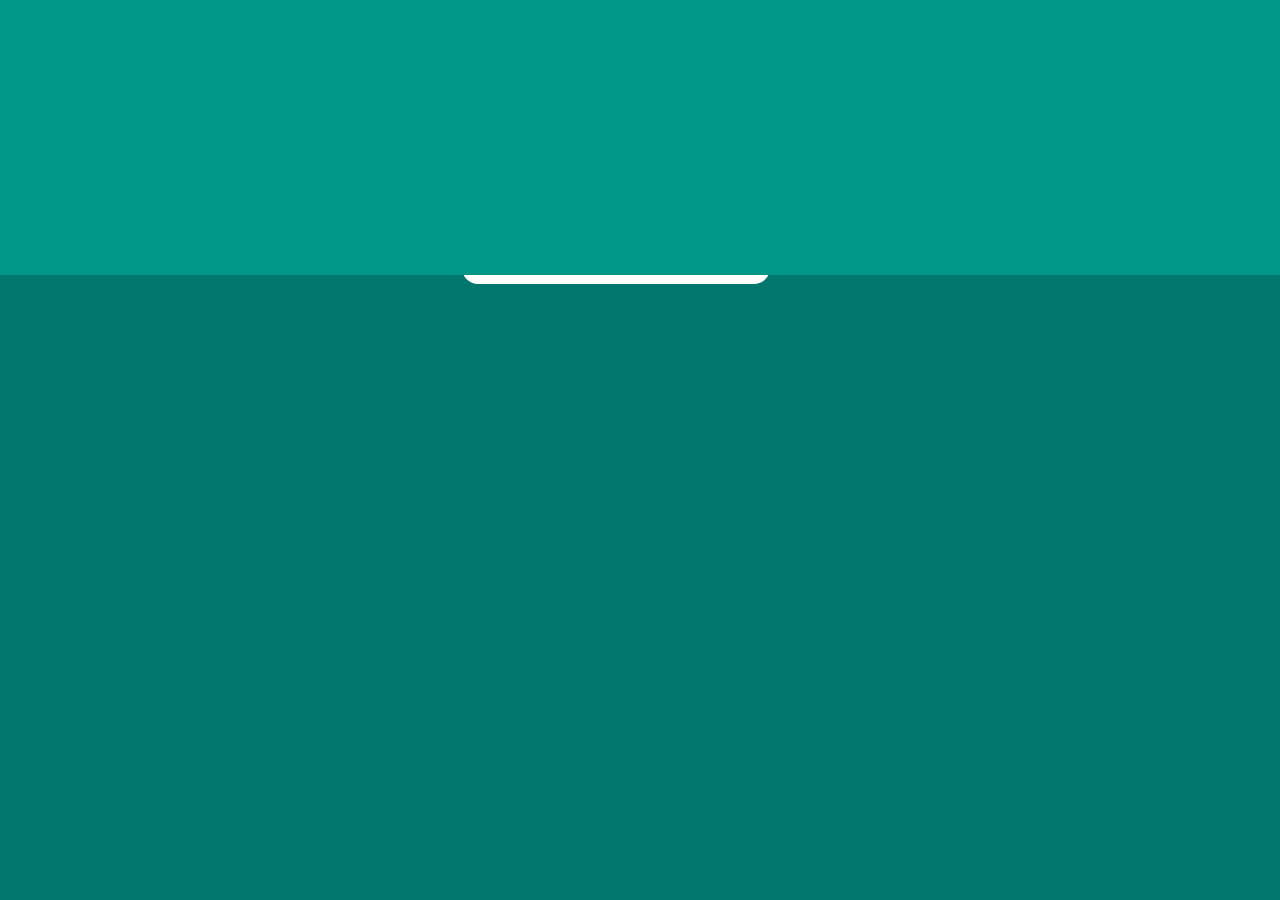
<file: static/success.html>
<!DOCTYPE html>
<html lang="en">
<head>
  <meta charset="utf-8" />
  <title>Payment Succeeded</title>
  <meta name="description" content="Your subscription is now active" />

  <link rel="icon" href="favicon.ico" type="image/x-icon" />
  <link rel="stylesheet" href="css/normalize.css" />
  <link rel="stylesheet" href="css/global.css" />

  <script src="success.js" defer></script>
</head>
<body>
  <div class="togethere-background"></div>
  <div class="sr-root">
    <div class="sr-main">
      <div class="sr-payment-summary completed-view">
        <h1>Your payment succeeded!</h1>
        <h4>Checkout Session details:</h4>
      </div>
      <div class="completed-view-section">
        <pre></pre>

        <button onclick="window.location.href = 'index.html';">Restart demo</button>

        <form action="/customer-portal" method="POST">
          <input type="hidden" name="sessionId" id="sessionId" />
          <button type="submit">Manage Billing</button>
        </form>
      </div>
    </div>
    <div class="sr-content"></div>
  </div>
</body>
</html>
</file>
<file: static/css/global.css>
/* Variables */
:root {
  --gray-offset: rgba(0, 0, 0, 0.03);
  --gray-border: rgba(0, 0, 0, 0.15);
  --gray-light: rgba(0, 0, 0, 0.4);
  --gray-mid: rgba(0, 0, 0, 0.7);
  --gray-dark: rgba(0, 0, 0, 0.9);
  --green-light: #E0F2F1;
  --green-mid: #009688;
  --green-dark: #00766C;
  --body-color: var(--gray-mid);
  --headline-color: var(--gray-dark);
  --accent-color: #0066f0;
  --body-font-family: -apple-system, BlinkMacSystemFont, sans-serif;
  --radius: 6px;
}

/* Base */
html {
  box-sizing: border-box;
}
* {
  box-sizing: inherit;
}
body {
  background-color: var(--green-dark);
  font-family: var(--body-font-family);
  font-size: 16px;
  color: var(--body-color);
  -webkit-font-smoothing: antialiased;
}
h1,
h2,
h3,
h4,
h5,
h6 {
  color: var(--body-color);
  margin-top: 2px;
  margin-bottom: 4px;
}
h1 {
  font-size: 27px;
  color: var(--headline-color);
}
h4 {
  font-weight: 500;
  font-size: 14px;
  color: var(--gray-light);
}

/* Layout */
.sr-root {
  display: flex;
  flex-direction: column;
  justify-content: flex-start;
  width: 100%;
  min-width: 320px;
  height: auto;
  min-height: 100vh;
  padding: 48px 20px;
}
.sr-header {
  margin-top: 64px;
  margin-bottom: 32px;
}
.sr-payment-summary {
  margin-bottom: 20px;
  text-align: center;
}
.sr-main,
.sr-content {
  display: flex;
  flex-direction: column;
  justify-content: center;
  height: 100%;
}
.sr-main {
  width: 100%;
}
.sr-content {
  display: none;
  padding-left: 48px;
}
.sr-header__logo {
  background-image: var(--logo-image);
  height: 24px;
  background-position: center;
  background-size: contain;
  background-repeat: no-repeat;
  width: 100%;
}
.sr-legal-text {
  color: var(--gray-light);
  text-align: center;
  font-size: 13px;
  line-height: 17px;
  margin-top: 12px;
}
.sr-field-error {
  color: var(--accent-color);
  text-align: left;
  font-size: 13px;
  line-height: 17px;
  margin-top: 12px;
}

/* Form */
.sr-form-row {
  margin: 16px 0;
}
label {
  font-size: 13px;
  font-weight: 500;
  margin-bottom: 8px;
  display: inline-block;
}

/* Inputs */
.sr-input,
.sr-select,
input[type="text"],
input[type="number"] {
  border: 1px solid var(--gray-border);
  border-radius: var(--radius);
  padding: 5px 12px;
  height: 44px;
  width: 100%;
  transition: box-shadow 0.2s ease;
  background: white;
  -moz-appearance: none;
  -webkit-appearance: none;
  appearance: none;
  color: #32325d;
}
.sr-input:focus,
input[type="text"]:focus,
button:focus,
.focused {
  box-shadow: 0 0 0 1px rgba(50, 151, 211, 0.3), 0 1px 1px 0 rgba(0, 0, 0, 0.07),
    0 0 0 4px rgba(50, 151, 211, 0.3);
  outline: none;
  z-index: 9;
}
.sr-input::placeholder,
input[type="text"]::placeholder,
input[type="number"]::placeholder {
  color: var(--gray-light);
}

/* Checkbox */
.sr-checkbox-label {
  position: relative;
  cursor: pointer;
}

.sr-checkbox-label input {
  opacity: 0;
  margin-right: 6px;
}

.sr-checkbox-label .sr-checkbox-check {
  position: absolute;
  left: 0;
  height: 16px;
  width: 16px;
  background-color: white;
  border: 1px solid var(--gray-border);
  border-radius: 4px;
  transition: all 0.2s ease;
}

.sr-checkbox-label input:focus ~ .sr-checkbox-check {
  box-shadow: 0 0 0 1px rgba(50, 151, 211, 0.3), 0 1px 1px 0 rgba(0, 0, 0, 0.07),
    0 0 0 4px rgba(50, 151, 211, 0.3);
  outline: none;
}

.sr-checkbox-label input:checked ~ .sr-checkbox-check {
  background-color: var(--accent-color);
  background-repeat: no-repeat;
  background-size: 16px;
  background-position: -1px -1px;
}

/* Select */
.sr-select {
  display: block;
  height: 44px;
  margin: 0;
  background-repeat: no-repeat, repeat;
  background-position: right 12px top 50%, 0 0;
  background-size: 0.65em auto, 100%;
}
.sr-select::-ms-expand {
  display: none;
}
.sr-select:hover {
  cursor: pointer;
}
.sr-select:focus {
  box-shadow: 0 0 0 1px rgba(50, 151, 211, 0.3), 0 1px 1px 0 rgba(0, 0, 0, 0.07),
    0 0 0 4px rgba(50, 151, 211, 0.3);
  outline: none;
}
.sr-select option {
  font-weight: 400;
}
.sr-select:invalid {
  color: var(--gray-light);
  background-color: rgba(0, 0, 0, 0.4);
}

/* Combo inputs */
.sr-combo-inputs {
  display: flex;
  flex-direction: column;
}
.sr-combo-inputs input,
.sr-combo-inputs .sr-select {
  border-radius: 0;
  border-bottom: 0;
}
.sr-combo-inputs > input:first-child,
.sr-combo-inputs > .sr-select:first-child {
  border-radius: var(--radius) var(--radius) 0 0;
}
.sr-combo-inputs > input:last-child,
.sr-combo-inputs > .sr-select:last-child {
  border-radius: 0 0 var(--radius) var(--radius);
  border-bottom: 1px solid var(--gray-border);
}
.sr-combo-inputs > .sr-combo-inputs-row:last-child input:first-child {
  border-radius: 0 0 0 var(--radius);
  border-bottom: 1px solid var(--gray-border);
}
.sr-combo-inputs > .sr-combo-inputs-row:last-child input:last-child {
  border-radius: 0 0 var(--radius) 0;
  border-bottom: 1px solid var(--gray-border);
}
.sr-combo-inputs > .sr-combo-inputs-row:first-child input:first-child {
  border-radius: var(--radius) 0 0 0;
}
.sr-combo-inputs > .sr-combo-inputs-row:first-child input:last-child {
  border-radius: 0 var(--radius) 0 0;
}
.sr-combo-inputs > .sr-combo-inputs-row:first-child input:only-child {
  border-radius: var(--radius) var(--radius) 0 0;
}
.sr-combo-inputs-row {
  width: 100%;
  display: flex;
}

.sr-combo-inputs-row > input {
  width: 100%;
  border-radius: 0;
}

.sr-combo-inputs-row > input:first-child:not(:only-child) {
  border-right: 0;
}

.sr-combo-inputs-row:not(:first-of-type) .sr-input {
  border-radius: 0 0 var(--radius) var(--radius);
}

/* Buttons and links */
button {
  background: var(--accent-color);
  border-radius: var(--radius);
  color: white;
  border: 0;
  padding: 12px 16px;
  margin-top: 16px;
  font-weight: 600;
  cursor: pointer;
  transition: all 0.2s ease;
  display: block;
}
button:hover {
  filter: contrast(115%);
}
button:active {
  transform: translateY(0px) scale(0.98);
  filter: brightness(0.9);
}
button:disabled {
  opacity: 0.5;
  cursor: none;
}

.sr-payment-form button,
.fullwidth {
  width: 100%;
}

a {
  color: var(--accent-color);
  text-decoration: none;
  transition: all 0.2s ease;
}

a:hover {
  filter: brightness(0.8);
}

a:active {
  filter: brightness(0.5);
}

/* Code block */
.sr-callout {
  background: var(--gray-offset);
  padding: 12px;
  border-radius: var(--radius);
  max-height: 200px;
  overflow: auto;
}
code,
pre {
  font-family: "SF Mono", "IBM Plex Mono", "Menlo", monospace;
  font-size: 12px;
}

/* Stripe Element placeholder */
.sr-card-element {
  padding-top: 12px;
}

/* Responsiveness */
@media (min-width: 720px) {
  .sr-root {
    flex-direction: row;
    justify-content: center;
    padding: 0;
  }

  .sr-header__logo {
    background-position: left top;
  }

  .sr-payment-summary {
    text-align: left;
  }

  .sr-content {
    display: block;
  }

  .sr-main {
    width: auto;
  }
}

/* Pasha styles – Brand-overrides, can split these out */
:root {
  --accent-color: var(--green-dark);
  --headline-color: #ffffff;
  --logo-image: url("data:image/svg+xml,%3Csvg width='32' height='28' viewBox='0 0 16 14' fill='none' xmlns='http://www.w3.org/2000/svg'%3E%3Cpath fill-rule='evenodd' clip-rule='evenodd' d='M7.40358 1.55571L7.722 1.87582L3.30011 6.32961L3.57398 6.60538C4.70712 7.74639 6.54431 7.74639 7.67745 6.60538L9.4193 4.85144C9.61768 4.65441 9.93426 4.6555 10.1288 4.85144L13.648 8.39482L8.70576 13.3727C8.31658 13.7646 7.68342 13.7668 7.29155 13.3776L7.28666 13.3727L1.47736 7.52309C-0.15912 5.87524 -0.15912 3.20355 1.47736 1.55571C3.11384 -0.0921372 5.7671 -0.0921372 7.40358 1.55571Z' fill='white' stroke='%23009688' stroke-width='0.5'%3E%3C/path%3E%3Cpath fill-rule='evenodd' clip-rule='evenodd' d='M9.4191 4.2999L7.40339 6.32961C6.4215 7.31832 4.82955 7.31832 3.84766 6.32961L8.58863 1.55571C10.2251 -0.0921372 12.8784 -0.0921372 14.5149 1.55571C16.1513 3.20355 16.1513 5.87524 14.5149 7.52309L13.9222 8.11982L10.1287 4.2999C9.93407 4.10396 9.61749 4.10287 9.42155 4.29745C9.42073 4.29826 9.41992 4.29908 9.4191 4.2999Z' fill='white' stroke='%23009688' stroke-width='0.5'%3E%3C/path%3E%3C/svg%3E");
}

.togethere-background {
  position: fixed;
  top: 0;
  left: 0;
  right: 0;
  background-color: var(--green-mid);
  height: 275px;
}

.sr-header__logo:after {
  content: "togethere";
  padding-left: 32px;
  display: block;
  color: white;
  font-size: 22px;
  font-weight: 600;
}

.sr-main h1 {
  font-size: x-large;
  color: #ffffff;
  font-weight: 600;
  margin-bottom: 32px;
  text-align: center;
}

.price-table-container {
  display: flex;
  box-shadow: 0 2px 5px 0 rgba(60, 66, 87, .08), 0 1px 1px 0 rgba(0, 0, 0, .12);
}

.price-table-container section {
  border-radius: 6px;
  padding: 32px 28px;
  display: flex;
  flex-direction: column;
  align-items: center;
  width: 300px;
  background-color: #ffffff;
}

.price-table-container section:first-of-type {
  border-top-right-radius: 0px;
  border-bottom-right-radius: 0px;
  border-right: 1px solid #efefef;
}

.price-table-container section:last-of-type {
  border-bottom-left-radius: 0px;
  border-top-left-radius: 0px;
}

.price-table-container button {
  background-color: #F0F0F0;
  color: #000000;
  border-radius: 64px;
  padding-top: 8px;
  padding-bottom: 8px;
}

.price-table-container button:hover {
  background-color: #d6d6d6;
  filter: none;
}

.price-table-container .name {
  color: #7F7F7F;
  font-size: large;
  margin-top: 8px;
  text-align: center;
}

.price-table-container .price {
  color: #000000;
  font-size: xx-large;
  font-weight: 600;
  margin-bottom: 8px;
  margin-top: 8px;
  text-align: center;
}

.price-table-container .duration {
  color: #969696;
  font-size: smaller;
  text-align: center;
}

.error-message {
  background-color: #000;
  color: #fff;
  display: none;
  font-weight: bold;
  left: 0;
  padding: 10px;
  position: fixed;
  text-align: center;
  top: 0;
  width: 100%;
}

.completed-view-section {
  background-color: white;
  border-radius: 16px;
  padding: 20px;
}

/* todo: spinner/processing state, errors, animations */

.spinner,
.spinner:before,
.spinner:after {
  border-radius: 50%;
}
.spinner {
  color: #ffffff;
  font-size: 22px;
  text-indent: -99999px;
  margin: 0px auto;
  position: relative;
  width: 20px;
  height: 20px;
  box-shadow: inset 0 0 0 2px;
  -webkit-transform: translateZ(0);
  -ms-transform: translateZ(0);
  transform: translateZ(0);
}
.spinner:before,
.spinner:after {
  position: absolute;
  content: "";
}
.spinner:before {
  width: 10.4px;
  height: 20.4px;
  background: var(--accent-color);
  border-radius: 20.4px 0 0 20.4px;
  top: -0.2px;
  left: -0.2px;
  -webkit-transform-origin: 10.4px 10.2px;
  transform-origin: 10.4px 10.2px;
  -webkit-animation: loading 2s infinite ease 1.5s;
  animation: loading 2s infinite ease 1.5s;
}
.spinner:after {
  width: 10.4px;
  height: 10.2px;
  background: var(--accent-color);
  border-radius: 0 10.2px 10.2px 0;
  top: -0.1px;
  left: 10.2px;
  -webkit-transform-origin: 0px 10.2px;
  transform-origin: 0px 10.2px;
  -webkit-animation: loading 2s infinite ease;
  animation: loading 2s infinite ease;
}
@-webkit-keyframes loading {
  0% {
    -webkit-transform: rotate(0deg);
    transform: rotate(0deg);
  }
  100% {
    -webkit-transform: rotate(360deg);
    transform: rotate(360deg);
  }
}
@keyframes loading {
  0% {
    -webkit-transform: rotate(0deg);
    transform: rotate(0deg);
  }
  100% {
    -webkit-transform: rotate(360deg);
    transform: rotate(360deg);
  }
}

/* Custom */
.sr-container {
  display: flex;
}

.quantity-setter {
  display: flex;
  justify-content: center;
  margin-top: 20px;
}

.quantity-setter input {
  border-radius: 0;
  width: 50px;
  padding: 0;
  text-align: center;
}

.quantity-setter .increment-btn {
  margin-top: 0;
  border-radius: 0;
  border: 1px solid var(--accent-color);
}

input[type="number"]::-webkit-inner-spin-button,
input[type="number"]::-webkit-outer-spin-button {
  -webkit-appearance: none;
  margin: 0;
}

/* Animated form */

.sr-root {
  animation: 0.4s form-in;
  animation-fill-mode: both;
  animation-timing-function: ease;
}

.sr-payment-form .sr-form-row {
  animation: 0.4s field-in;
  animation-fill-mode: both;
  animation-timing-function: ease;
  transform-origin: 50% 0%;
}

/* need saas for loop :D  */
.sr-payment-form .sr-form-row:nth-child(1) {
  animation-delay: 0;
}
.sr-payment-form .sr-form-row:nth-child(2) {
  animation-delay: 60ms;
}
.sr-payment-form .sr-form-row:nth-child(3) {
  animation-delay: 120ms;
}
.sr-payment-form .sr-form-row:nth-child(4) {
  animation-delay: 180ms;
}
.sr-payment-form .sr-form-row:nth-child(5) {
  animation-delay: 240ms;
}
.sr-payment-form .sr-form-row:nth-child(6) {
  animation-delay: 300ms;
}
.hidden {
  display: none;
}

@keyframes field-in {
  0% {
    opacity: 0;
    transform: translateY(8px) scale(0.95);
  }
  100% {
    opacity: 1;
    transform: translateY(0px) scale(1);
  }
}

@keyframes form-in {
  0% {
    opacity: 0;
    transform: scale(0.98);
  }
  100% {
    opacity: 1;
    transform: scale(1);
  }
}

button {
  width: 100%;
}
</file>
